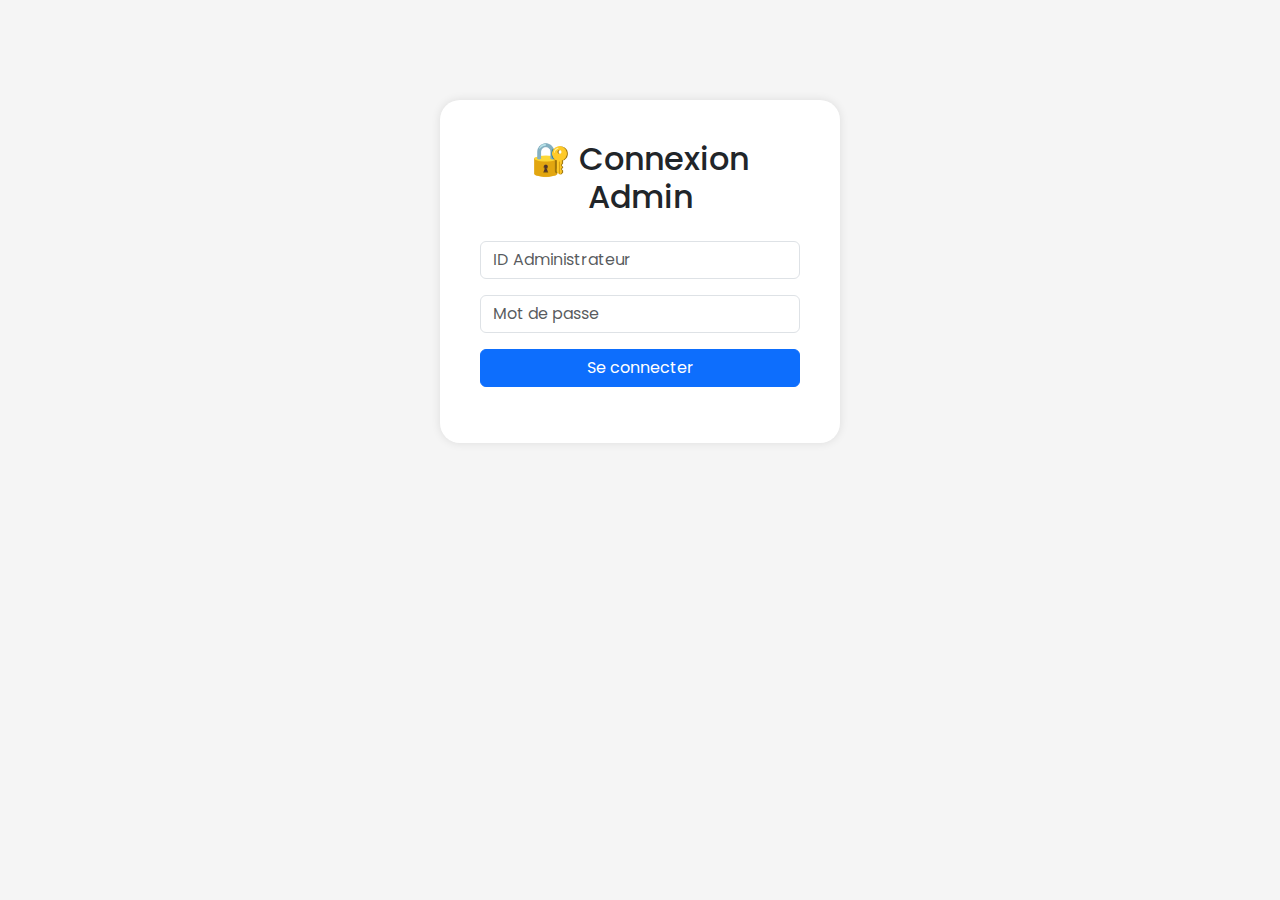
<file: admin-secret.html>
<!DOCTYPE html>
<html lang="fr">
<head>
  <meta charset="UTF-8">
  <title>Admin - Tokontany Be Malagasy</title>
  <link rel="icon" href="TBM.jpeg" type="image/jpeg">
  
  <meta name="viewport" content="width=device-width, initial-scale=1.0">
  <link href="https://cdn.jsdelivr.net/npm/bootstrap@5.3.2/dist/css/bootstrap.min.css" rel="stylesheet">
  <link rel="stylesheet" href="https://cdnjs.cloudflare.com/ajax/libs/animate.css/4.1.1/animate.min.css"/>
  <link href="https://fonts.googleapis.com/css2?family=Poppins:wght@400;700&display=swap" rel="stylesheet">
  <style>
    body {
      font-family: 'Poppins', sans-serif;
      background-color: #f5f5f5;
    }
    .login-box {
      max-width: 400px;
      margin: 100px auto;
      padding: 40px;
      background-color: #fff;
      border-radius: 20px;
      box-shadow: 0 0 10px rgba(0,0,0,0.1);
    }
  </style>
</head>
<body>
  <div class="login-box text-center animate__animated animate__fadeInDown">
    <h2 class="mb-4">🔐 Connexion Admin</h2>
    <form id="admin-login-form">
      <div class="mb-3">
        <input type="text" id="admin-id" class="form-control" placeholder="ID Administrateur" required>
      </div>
      <div class="mb-3">
        <input type="password" id="admin-password" class="form-control" placeholder="Mot de passe" required>
      </div>
      <button type="submit" class="btn btn-primary w-100">Se connecter</button>
      <p id="login-error" class="text-danger mt-2"></p>
    </form>
  </div>

  <script>
    document.getElementById("admin-login-form").addEventListener("submit", function(e) {
      e.preventDefault();

      const id = document.getElementById("admin-id").value;
      const password = document.getElementById("admin-password").value;

      if (id === "tokontanybemalagasy@admin.com" && password === "TBM2025") {
        window.location.href = "admin-dashboard.html";
      } else {
        document.getElementById("login-error").innerText = "Identifiants incorrects.";
      }
    });
  </script>
</body>
</html>
</file>
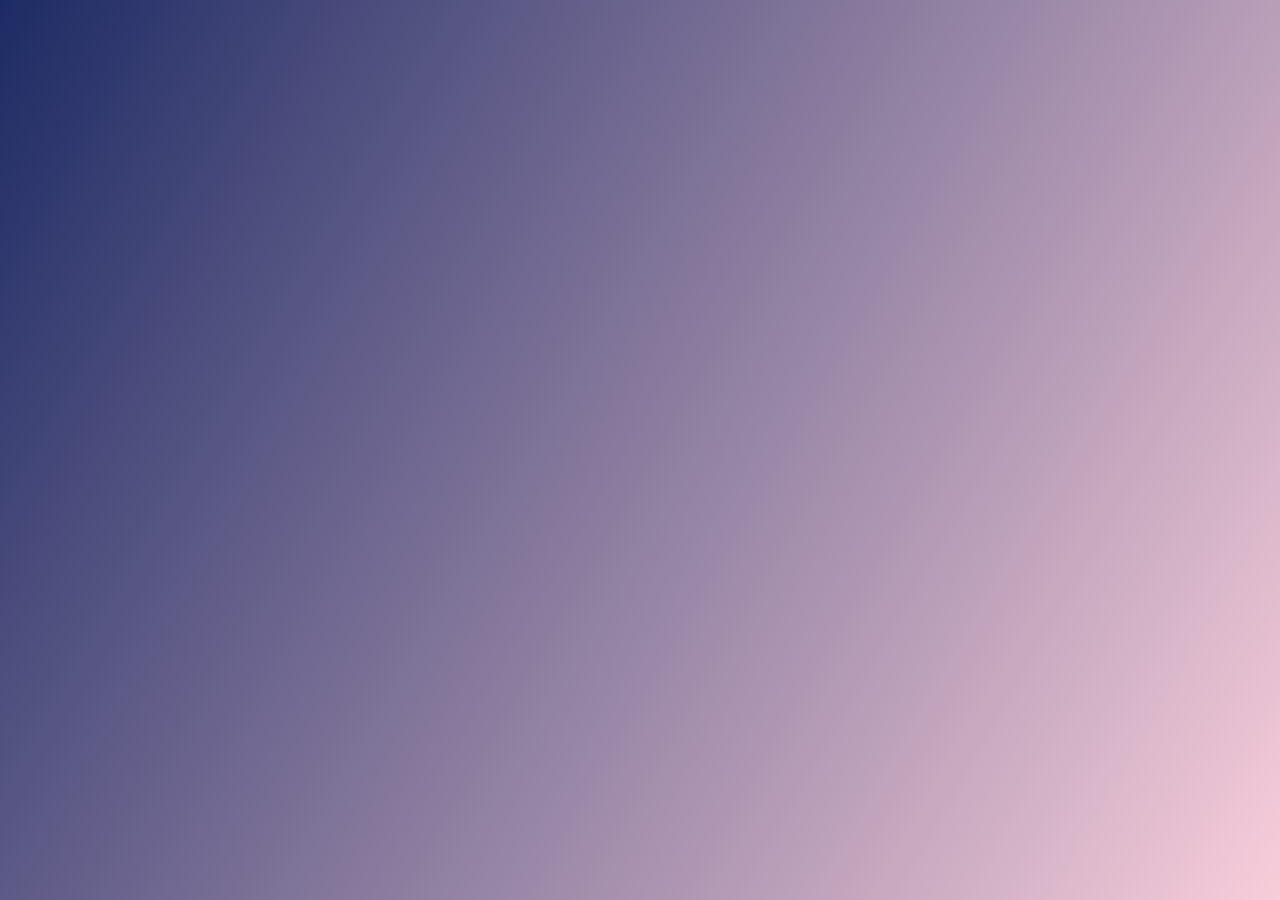
<file: confirmation.html>
<!DOCTYPE html>
<html lang="fr">
<head>
  <meta charset="UTF-8" />
  <meta name="viewport" content="width=device-width, initial-scale=1.0"/>
  <title>Message envoyé - TOKOTANY BE MALAGASY</title>
  <link rel="stylesheet" href="https://cdn.jsdelivr.net/npm/bootstrap@5.3.0-alpha1/dist/css/bootstrap.min.css"/>
  <link rel="stylesheet" href="https://cdn.jsdelivr.net/npm/bootstrap-icons@1.10.5/font/bootstrap-icons.css"/>
  <style>
    body {
      background: linear-gradient(120deg, #1d2b64, #f8cdda);
      color: #fff;
      display: flex;
      align-items: center;
      justify-content: center;
      min-height: 100vh;
      font-family: 'Segoe UI', sans-serif;
      text-align: center;
      padding: 20px;
    }

    .confirmation-box {
      background: rgba(255, 255, 255, 0.1);
      backdrop-filter: blur(12px);
      padding: 40px;
      border-radius: 16px;
      box-shadow: 0 12px 30px rgba(0, 0, 0, 0.2);
      animation: fadeIn 0.8s ease-out forwards;
      opacity: 0;
    }

    @keyframes fadeIn {
      to {
        opacity: 1;
      }
    }

    .confirmation-box i {
      font-size: 4rem;
      color: #00e676;
      margin-bottom: 20px;
    }

    .btn-home {
      margin-top: 25px;
      background-color: white;
      color: #1d2b64;
      font-weight: 600;
      border-radius: 30px;
      padding: 10px 30px;
      transition: 0.3s ease;
    }

    .btn-home:hover {
      background-color: #f8cdda;
      color: #1d2b64;
    }
  </style>
</head>
<body>

  <div class="confirmation-box">
    <i class="bi bi-check-circle-fill"></i>
    <h1>Message envoyé !</h1>
    <p>Merci pour votre message. Nous vous répondrons dès que possible.</p>
    <a href="index.html" class="btn btn-home">Retour à l'accueil</a>
  </div>

  

</body>
</html>
</file>
